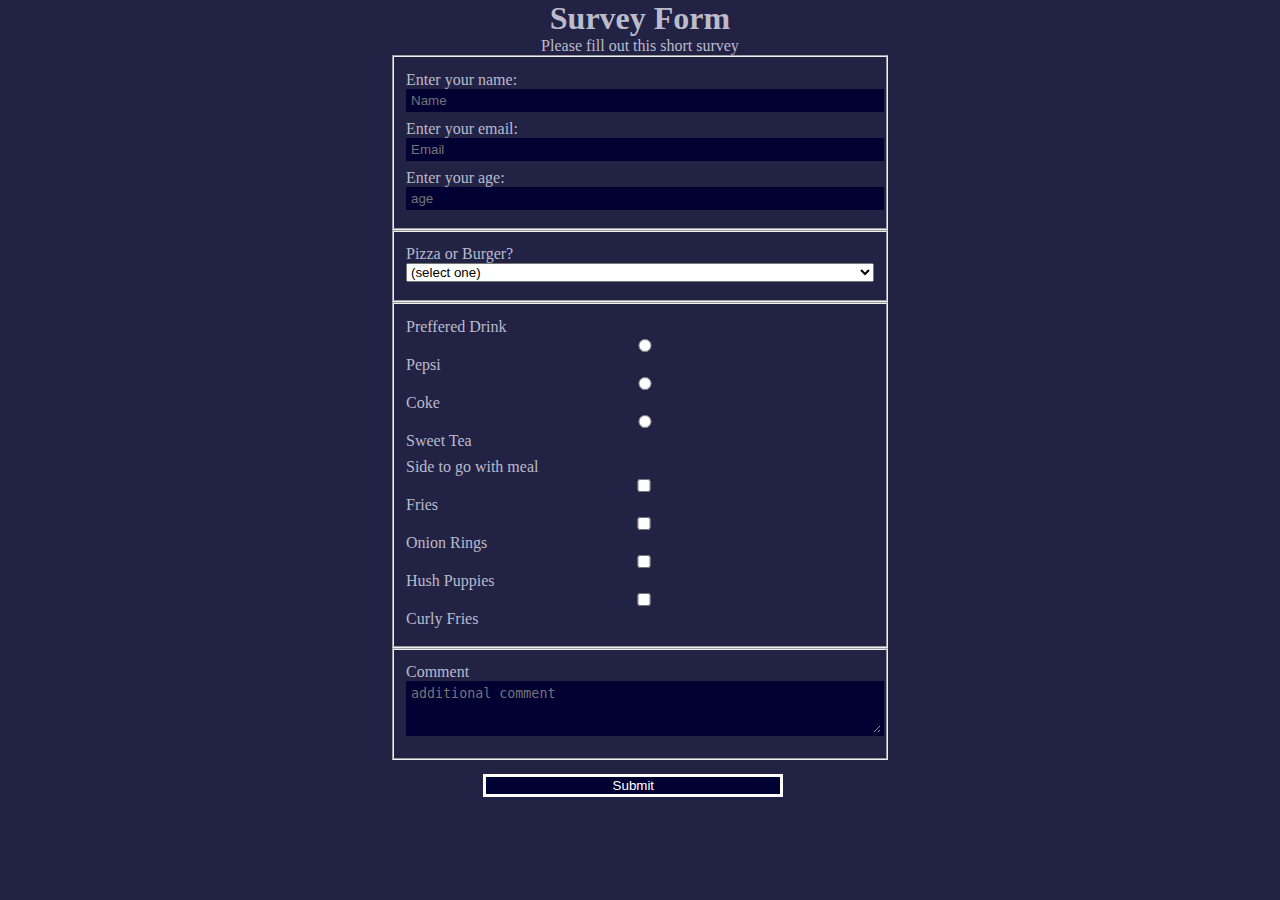
<file: surveryForm/index.html>
<!DOCTYPE html>
<html lang="en">
  <head>
    <meta charset="UTF-8">
    <title>Survery Form</title>
    <link rel="stylesheet" href="styles.css">
  </head>

  <body>
    <h1 id="title">Survey Form</h1>
    <p id="description">Please fill out this short survey</p>
    <form id="survey-form">
      <fieldset>
        <label for="name" id="name-label">Enter your name:
          <input id="name" name="name" type="text" placeholder="Name" required>
        </label>
        <label id="email-label">Enter your email:
          <input id="email" type="email" placeholder="Email" required>
        </label>
        <label id="number-label">Enter your age:
          <input id="number" type="number" placeholder="age" min="18" max="120">
          </label>
        </fieldset>
        <fieldset>
          <label id="dropbox-label">Pizza or Burger?
            <select id="dropdown">
              <option value="">(select one)</option>
              <option value="1">Pizza</option>
              <option value="2">Burger</option>
            </select>
          </label>
        </fieldset>
        <fieldset>
          <label id="radio-choice">Preffered Drink
            <input name="choice" id="choice1" type="radio" value="1">Pepsi
            <input name="choice" id="choice2" type="radio" value="2">Coke
            <input name="choice" id="choice3" type="radio" value="3">Sweet Tea
          </label>
          <p></p>
          <label id="checkbox-label">Side to go with meal
            <input value="1" type="checkbox">Fries
            <input value="2" type="checkbox">Onion Rings
            <input value="3" type="checkbox">Hush Puppies
            <input value="4" type="checkbox">Curly Fries
          </label>
        </fieldset>
        <fieldset>
          <label for="comment" id="comment-lable">Comment
            <textarea id="comment" name="comment" rows="3" cols="30" placeholder="additional comment"></textarea>
          </label>
        </fieldset>
        <input id="submit" type="submit" value="Submit">
    </form>
  </body>
</html>
</file>
<file: surveryForm/styles.css>
body {
    width: 100%;
    height: 100vh;
    margin: 0;
    background-color: #222244;
    color: #bbbbcc;
    font-family: Tahoma;
    font-size: 16px;
  }
  
  label {
    display: block;
    margin: 0.5rem 0;
  }
  
  h1, p {
    margin: auto;
    text-align: center;
  }
  
  form {
    width: 60vw;
    max-width: 500px;
    max-length: 300px;
    margin: auto;
  }
  
  input, textarea {
    background-color: #000033;
    border: solid #000033;
  }
  
  input, textarea, select {
    width: 100%;
  }
  
  input[type="submit"] {
    width: 60%;
    margin: 1em 7em; 
    color: white;
    border-color: white;
  }
</file>
